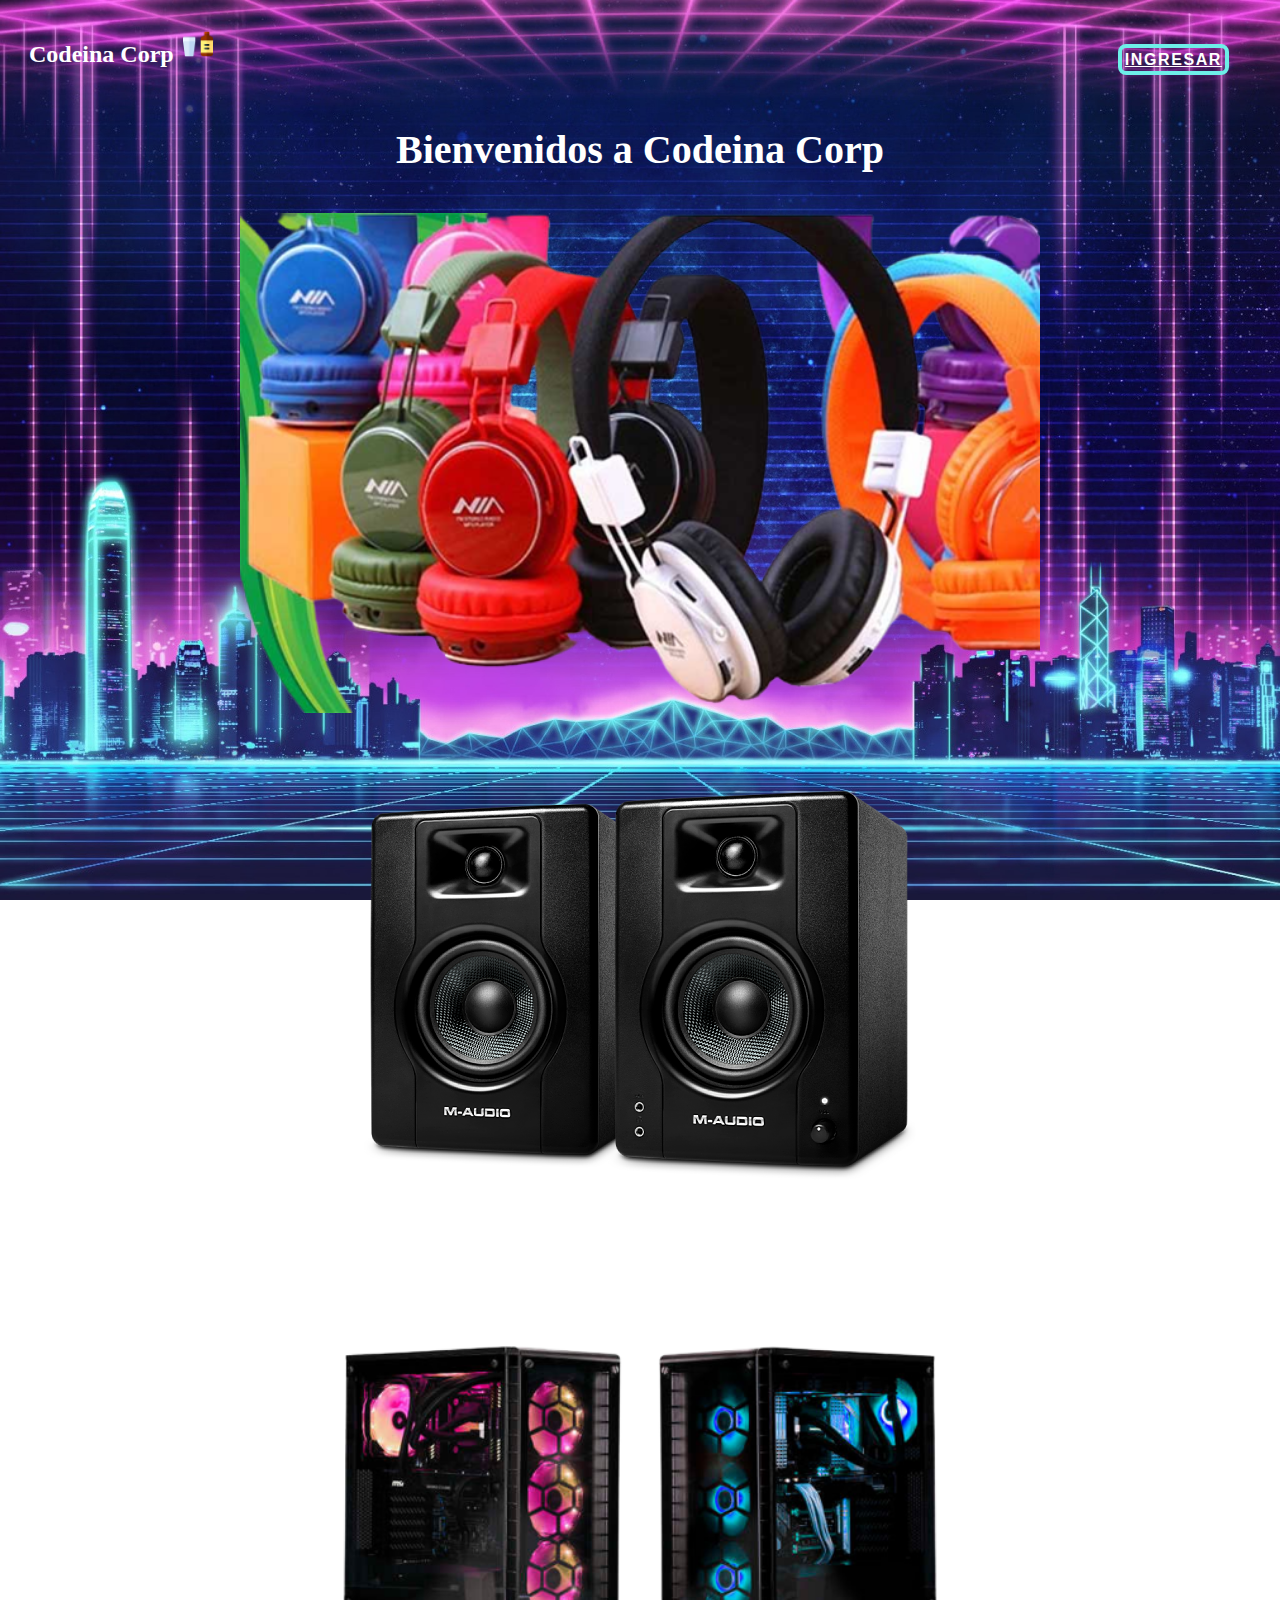
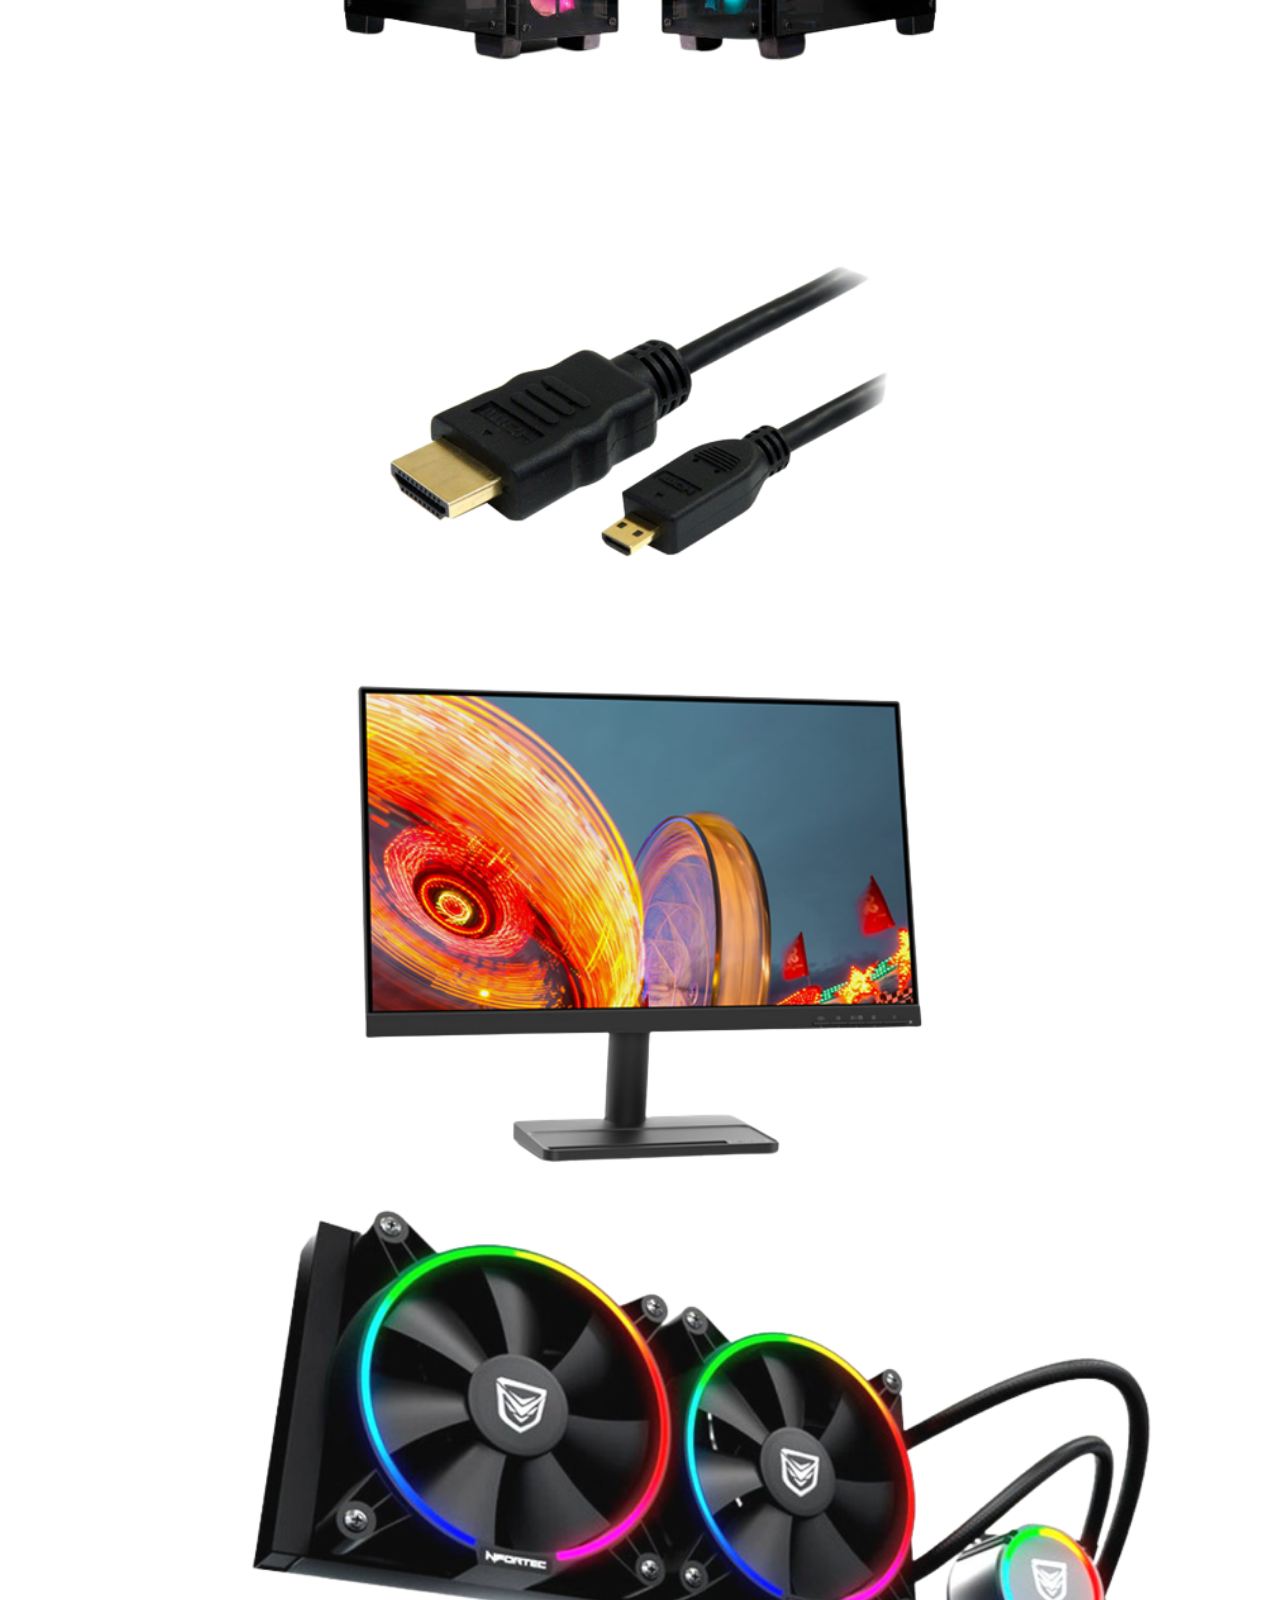
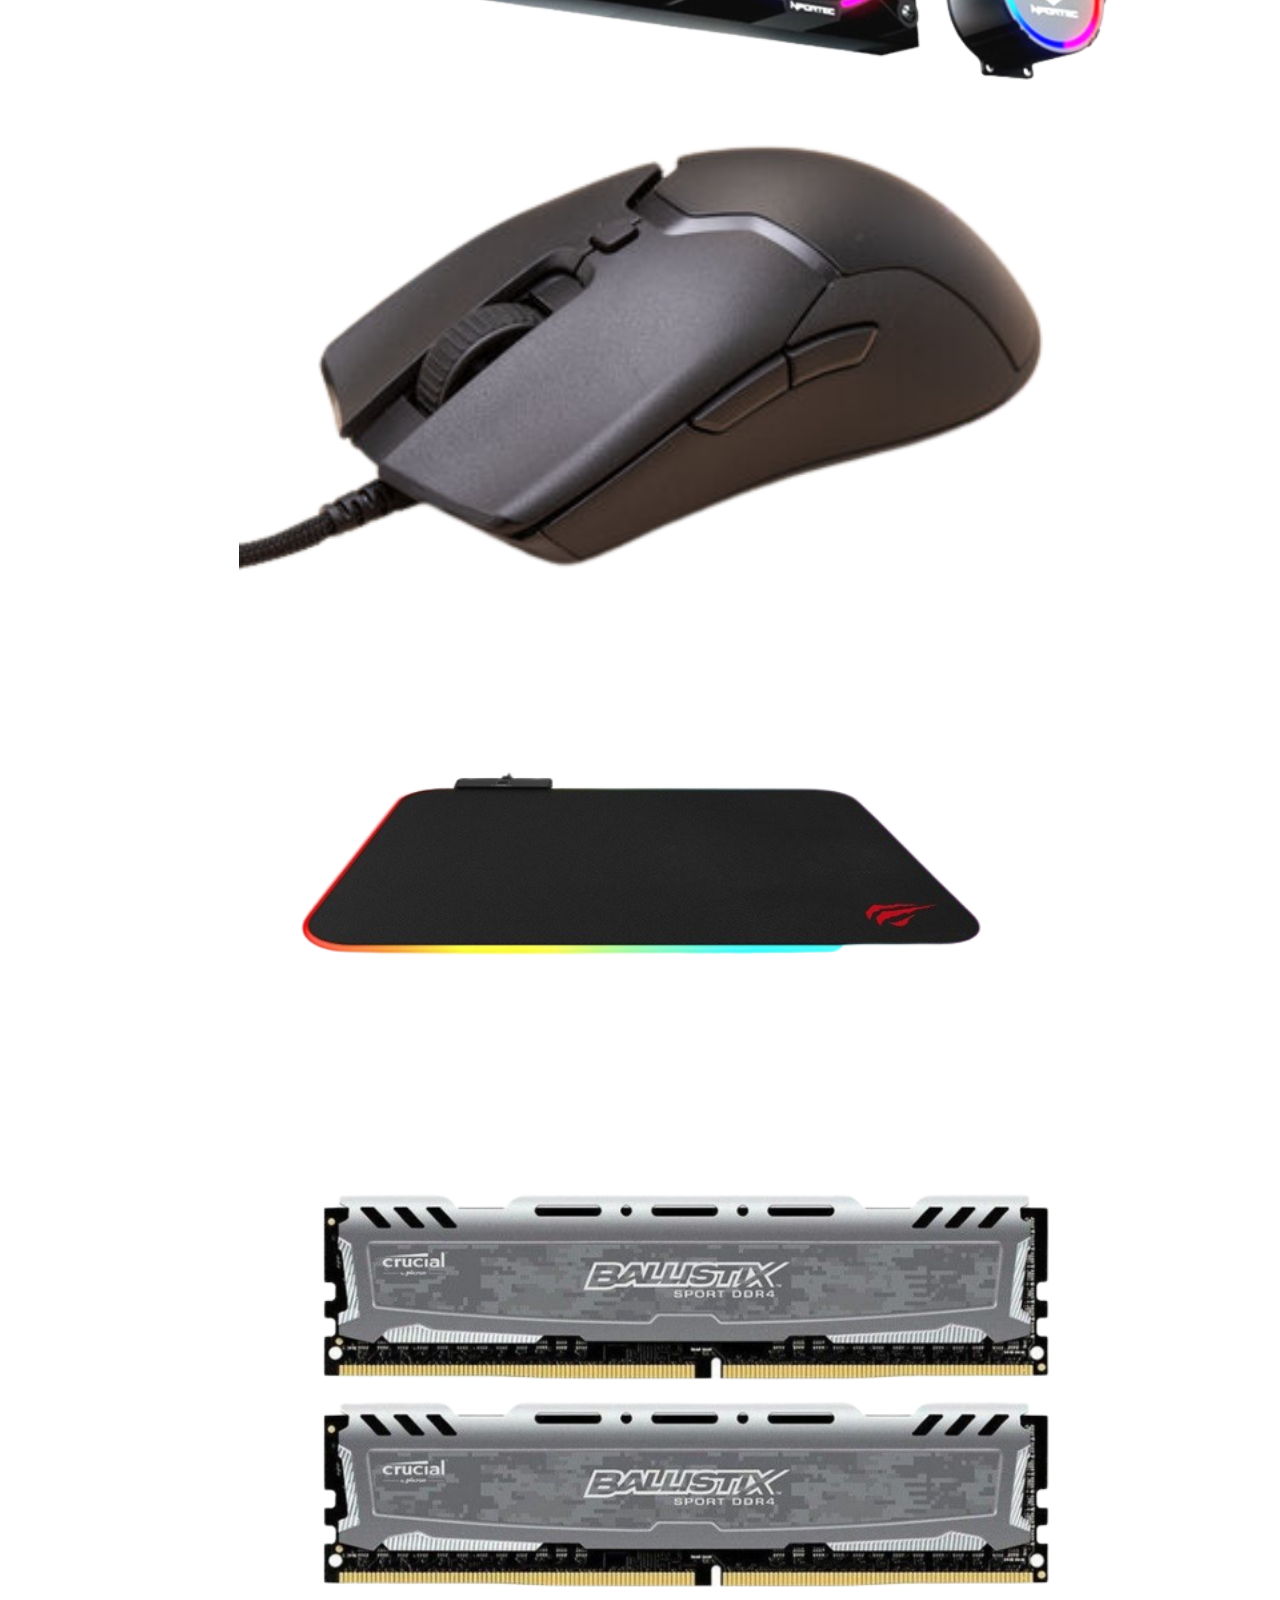
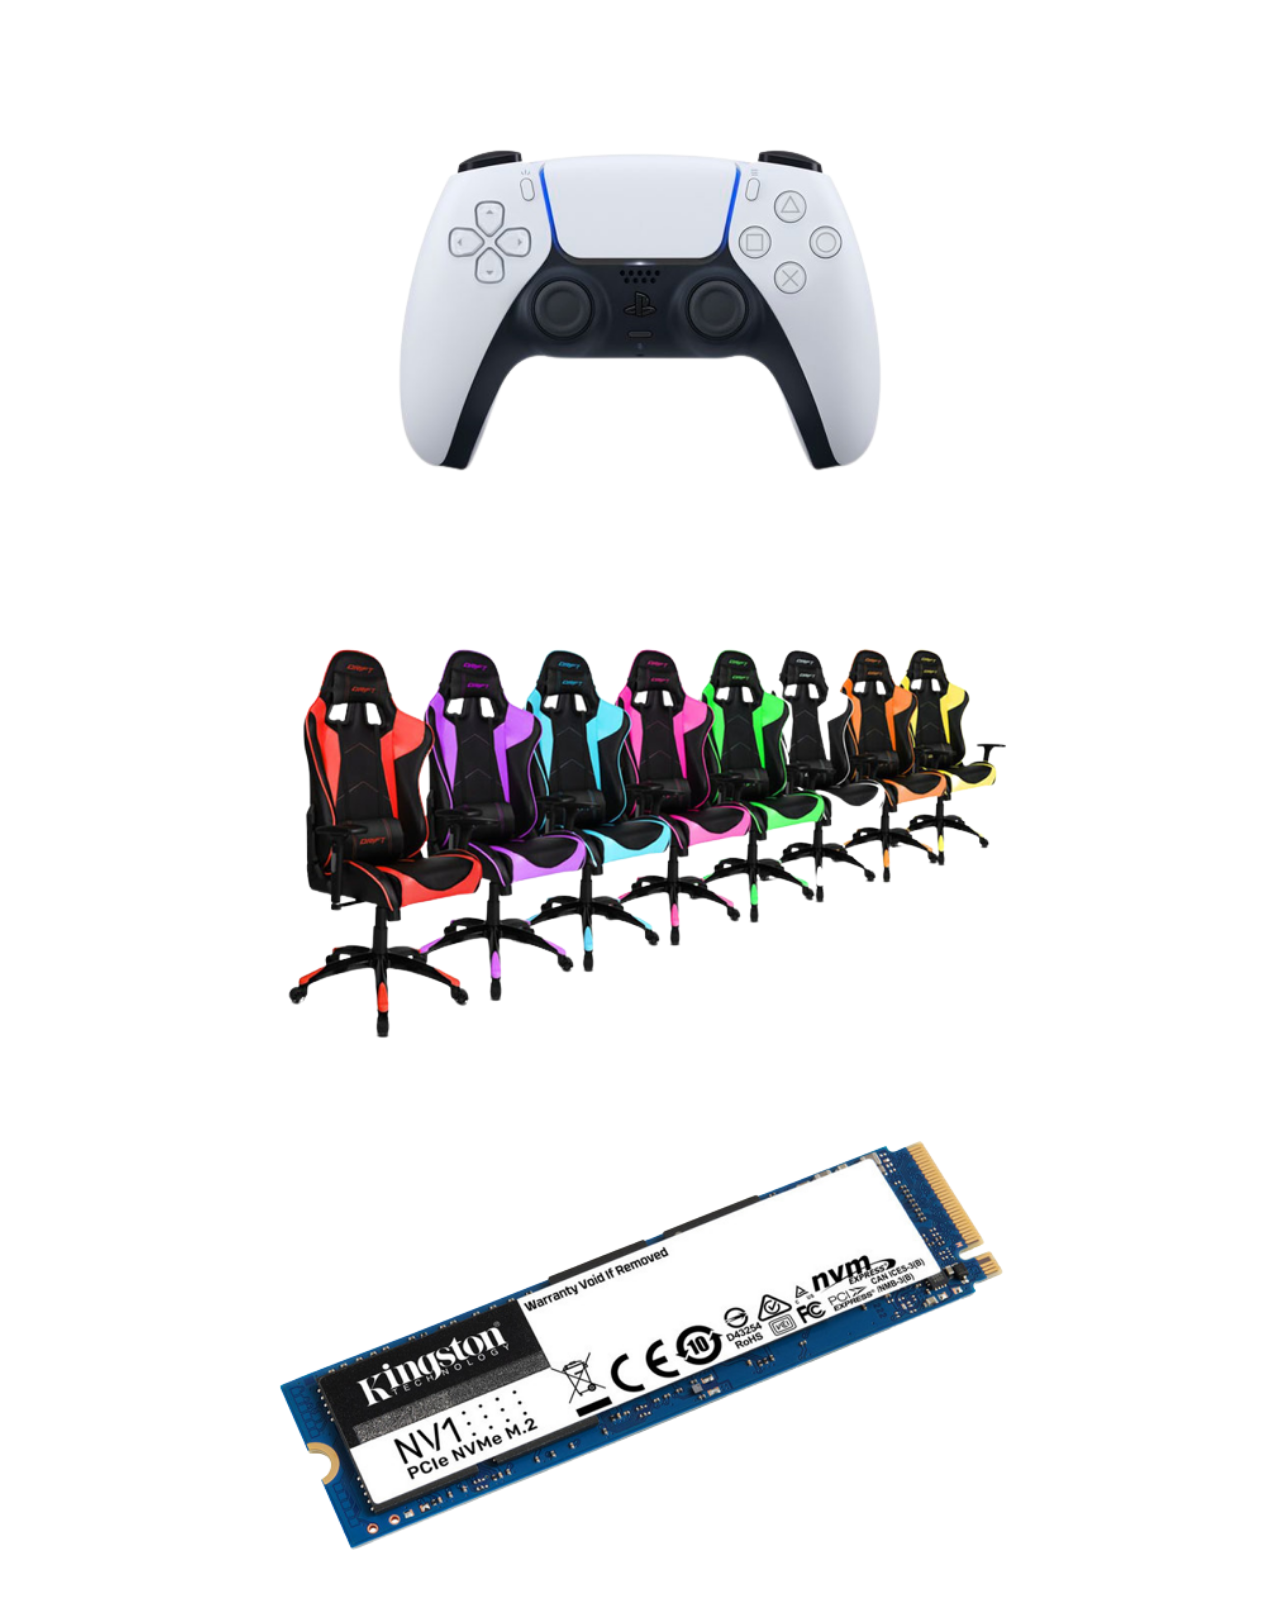
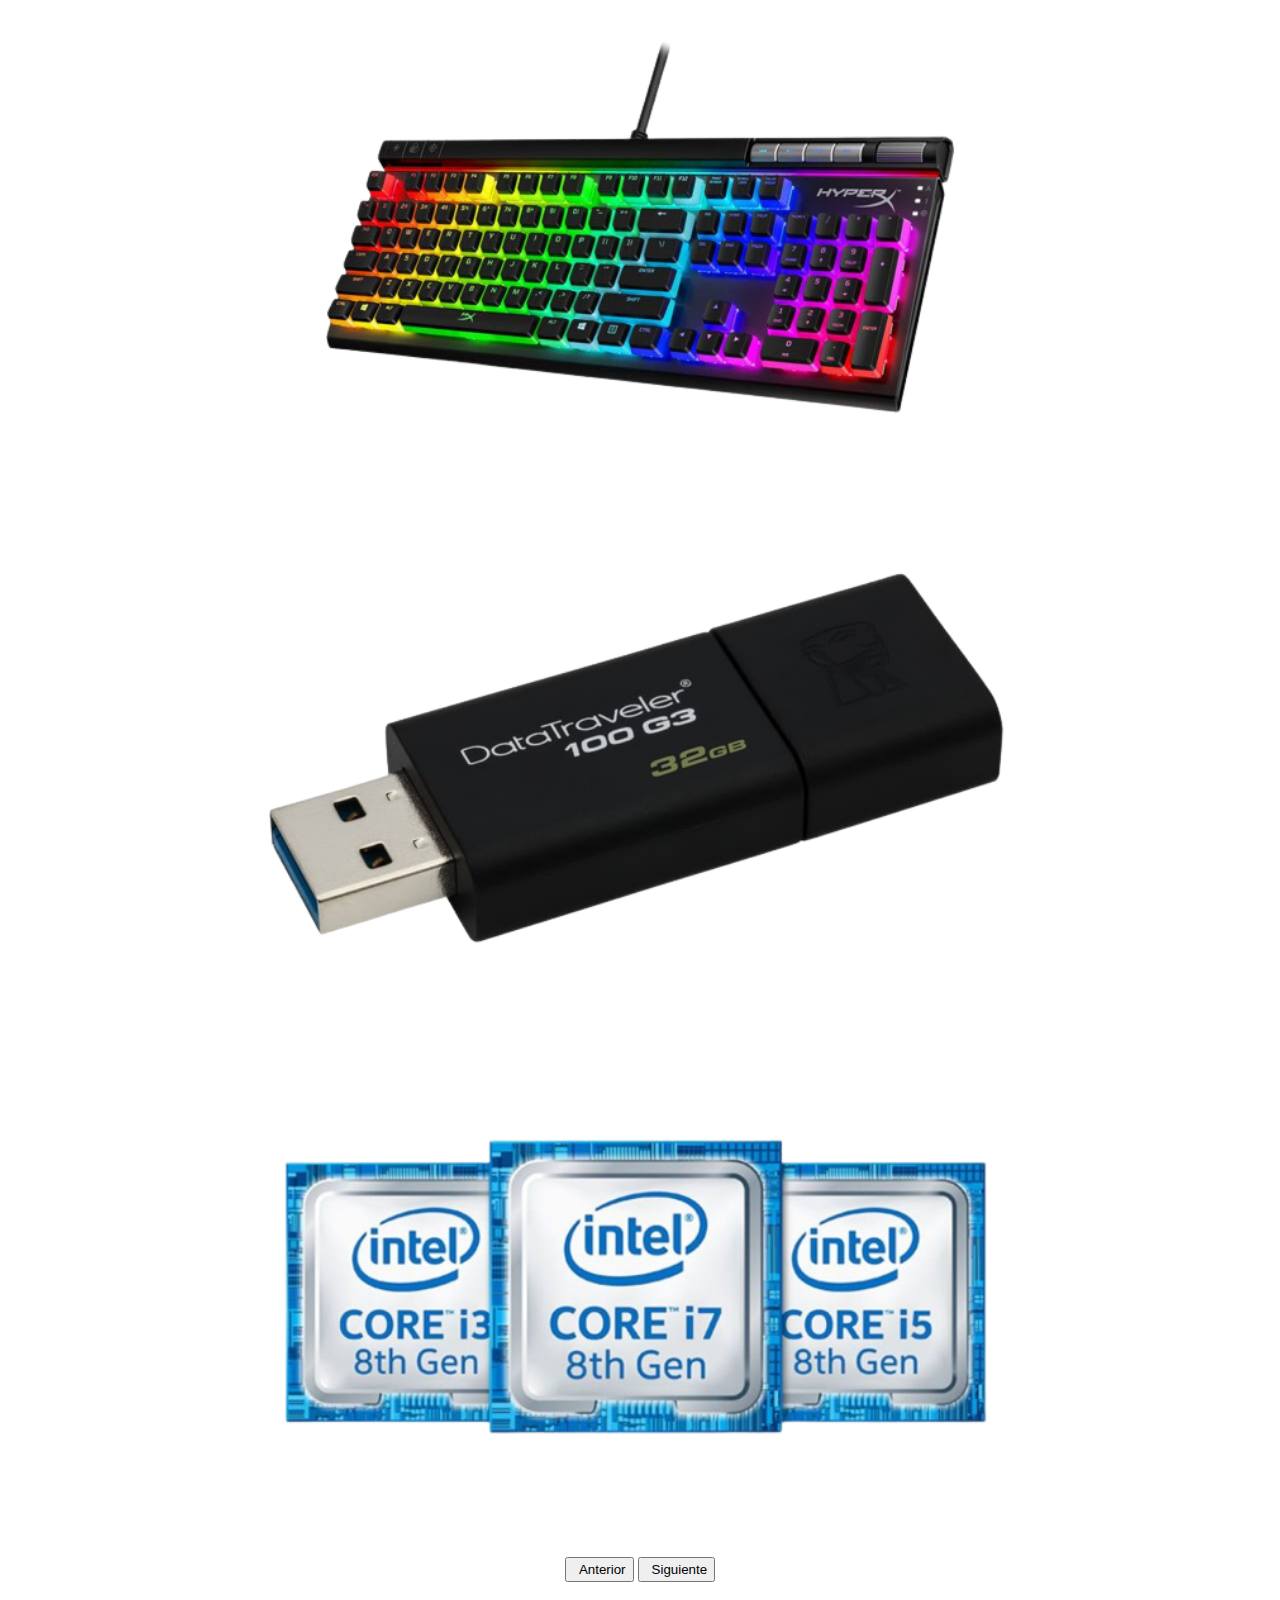
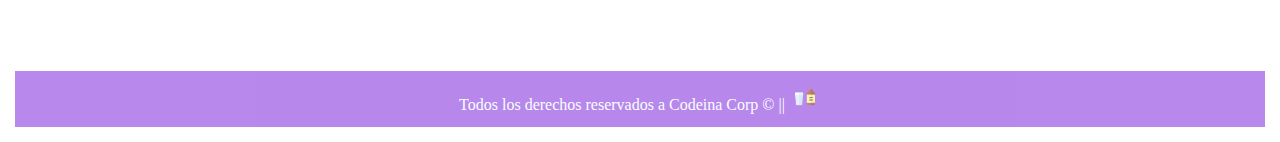
<file: templates/index.html>
<!DOCTYPE html>
<html lang="en">

<head>
    <meta charset="UTF-8">
    <meta http-equiv="X-UA-Compatible" content="IE=edge">
    <meta name="viewport" content="width=device-width, initial-scale=1.0">
    <!-- Boostrap -->
    <link href="https://cdn.jsdelivr.net/npm/bootstrap@5.1.3/dist/css/bootstrap.min.css" rel="stylesheet" integrity="sha384-1BmE4kWBq78iYhFldvKuhfTAU6auU8tT94WrHftjDbrCEXSU1oBoqyl2QvZ6jIW3" crossorigin="anonymous">
    <!-- CSS -->
    <link rel="stylesheet" href="/static/css/style.css">
    <!-- Icono -->
    <link rel="icon" href="/static/img/codeina.png">
    <!-- Titulo -->
    <title>CODEINA CORP</title>
</head>
<body>
  <div class="container-fluid contMain">
    <div class="row">
      <nav class="navbar navbar-expand-lg navbar-light">
        <div class="container-fluid"> <!-- Revisar container-fluid -->
          <div class="col-xs-0 col-sm-12 col-md-6 col-lg-6">
          <h2><a href="/">Codeina Corp <img src="/static/img/codeina.png"  width="30"></a></h2>
        </div>
          <div class="collapse navbar-collapse " id="navbarNav">
            <div class="col-xs-12 col-sm-12 col-md-6 col-lg-6">
            <ul class="navbar-nav">
              <li><a class="btn" href="/interfazingreso">Ingresar</a></li>
            </ul>
          </div> 
          </div>
        </div>
      </nav>
    </div>
    <div class="row">
      <main>
        <section>

          <div class="card">
            <div class="card-body">
              <p>
                <h1>Bienvenidos a Codeina Corp </h1>
            </p>
            <div class="row">
              <div class="col-xs-0 col-sm-1 col-md-2 col-lg-2"></div>
                <div class="col-xs-12 col-sm-10 col-md-8 col-lg-8">
                    <div id="carouselExampleControls" class="carousel slide" data-bs-ride="carousel">
                        <div class="carousel-inner">
                          <div class="carousel-item active">
                            <img src="/static/img/audifonos.png" class="d-block" title="Audifonos" height="500">
                            
                          </div>
                          <div class="carousel-item">
                            <img src="/static/img/bocinas.png" class="d-block" title="Bocinas" height="500">
                          </div>
                          <div class="carousel-item">
                            <img src="/static/img/Chasis.png" class="d-block" title="Chasis" height="500">
                          </div>
                          
                          
                          <div class="carousel-item">
                            <img src="/static/img/hdmi.png" class="d-block" title="Cable HDMI" height="500">
                          </div>
                          <div class="carousel-item">
                            <img src="/static/img/monitor.png" class="d-block" title="Monitor" height="500">
                          </div>
                          <div class="carousel-item">
                            <img src="/static/img/Refrigeracion.png" class="d-block" title="Refrigeracion" height="500">
                          </div>
                          <div class="carousel-item">
                            <img src="/static/img/Mouse.png" class="d-block" title="Mouse" height="500">
                          </div>
                          <div class="carousel-item">
                            <img src="/static/img/mouse_pad.png" class="d-block" title="Mouse Pad" height="500">
                          </div>
                          <div class="carousel-item">
                            <img src="/static/img/ram_2.png" class="d-block" title="Ram" height="500">
                          </div>
                          <div class="carousel-item">
                            <img src="/static/img/control.png" class="d-block" title="Ram" height="500">
                          </div>
                          <div class="carousel-item">
                            <img src="/static/img/silla.png" class="d-block" title="Silla" height="500">
                          </div>
                          <div class="carousel-item">
                            <img src="/static/img/tarjeta_memoria.png" class="d-block" title="Tarjeta Memoria" height="500">
                          </div>
                          <div class="carousel-item">
                            <img src="/static/img/teclado.png" class="d-block" title="Teclado" height="500">
                          </div>
                          <div class="carousel-item">
                            <img src="/static/img/usb.png" class="d-block" title="USB" height="500">
                          </div>
                          <div class="carousel-item">
                            <img src="/static/img/procesador.png" class="d-block" title="Procesador" height="500">
                          </div>
                         
                         
                        </div>
                        <button class="carousel-control-prev" type="button" data-bs-target="#carouselExampleControls" data-bs-slide="prev">
                          <span class="carousel-control-prev-icon" aria-hidden="true"></span>
                          <span class="visually-hidden">Anterior</span>
                        </button>
                        <button class="carousel-control-next " type="button" data-bs-target="#carouselExampleControls" data-bs-slide="next">
                          <span class="carousel-control-next-icon" aria-hidden="true"></span>
                          <span class="visually-hidden">Siguiente</span>
                        </button>
                    </div>
                </div>
                <div class="col-xs-0 col-sm-1 col-md-2 col-lg-2"></div>
                <div class="row"></div>
            </div>
            </div>
          </div>
           
               
        </section>
      </main>
    </div>
    <div class="row foot">
      <div class="col-12">
        <footer>
          <p>Todos los derechos reservados a Codeina Corp &copy; || <a href="/"><img src="/static/img/codeina.png"  width="20"></a></p>
        </footer>
      </div>
    </div>
  </div>
  <script src="https://cdn.jsdelivr.net/npm/bootstrap@5.1.3/dist/js/bootstrap.bundle.min.js" integrity="sha384-ka7Sk0Gln4gmtz2MlQnikT1wXgYsOg+OMhuP+IlRH9sENBO0LRn5q+8nbTov4+1p" crossorigin="anonymous"></script>
  <script src="https://cdn.jsdelivr.net/npm/@popperjs/core@2.10.2/dist/umd/popper.min.js" integrity="sha384-7+zCNj/IqJ95wo16oMtfsKbZ9ccEh31eOz1HGyDuCQ6wgnyJNSYdrPa03rtR1zdB" crossorigin="anonymous"></script>
  <script src="https://cdn.jsdelivr.net/npm/bootstrap@5.1.3/dist/js/bootstrap.min.js" integrity="sha384-QJHtvGhmr9XOIpI6YVutG+2QOK9T+ZnN4kzFN1RtK3zEFEIsxhlmWl5/YESvpZ13" crossorigin="anonymous"></script>
  
</body>

</html>
</file>
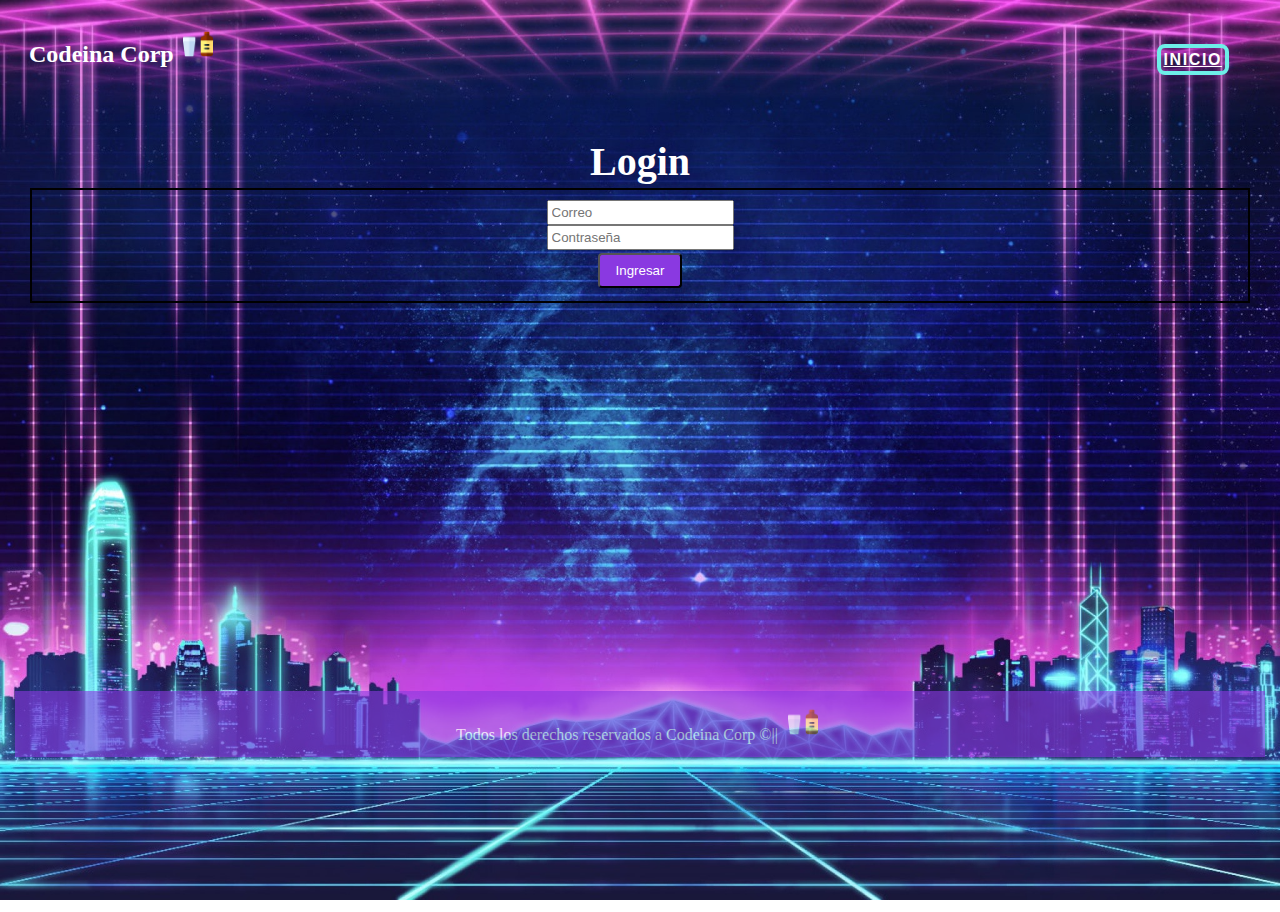
<file: templates/Ingreso.html>
<!DOCTYPE html>
<html lang="en">

<head>
    <meta charset="UTF-8">
    <meta http-equiv="X-UA-Compatible" content="IE=edge">
    <meta name="viewport" content="width=device-width, initial-scale=1.0">
    <!-- Boostrap -->
    <link href="https://cdn.jsdelivr.net/npm/bootstrap@5.1.3/dist/css/bootstrap.min.css" rel="stylesheet" integrity="sha384-1BmE4kWBq78iYhFldvKuhfTAU6auU8tT94WrHftjDbrCEXSU1oBoqyl2QvZ6jIW3" crossorigin="anonymous">
    <!-- CSS -->
    <link rel="stylesheet" href="/static/css/style.css">
    <!-- Icono -->
    <link rel="icon" href="/static/img/codeina.png">
    <!-- Titulo -->
    <title>CODEINA CORP</title>
</head>

<body>
    <div class="container-fluid">
        <div class="row">
            <nav class="navbar navbar-expand-lg navbar-light">
                <div class="container-fluid">
                    <div class="col-xs-0 col-sm-12 col-md-6 col-lg-6">
                        <h2><a href="/">Codeina Corp <img src="/static/img/codeina.png"  width="30"></a></h2>
                    </div>
                    <div class="collapse navbar-collapse " id="navbarNav">
                        <div class="col-xs-12 col-sm-12 col-md-6 col-lg-6">
                            <ul class="navbar-nav  ">
                                <li><a class="btn" href="/">Inicio</a></li>

                            </ul>
                        </div>
                    </div>
                </div>
            </nav>
        </div>
        <div class="row">
            <main>
                <section>
                    <div class="card">
                        <div class="card-body">
                            <div class="row">
                            </div>
                            <div class="row">
                                <div class="col-xs-0 col-sm-1 col-md-2 col-lg-2"></div>
                                <div class="col-xs-12 col-sm-10 col-md-8 col-lg-8">
                                    <h1>Login</h1>
                                    <form method="POST" action="/ingreso" class="formulario">
                                        <input class="form-control form-control-lg" type="text" placeholder="Correo" name="correo">
                                        <br>
                                        <input class="form-control form-control-lg" type="password" placeholder="Contraseña" name="clave">
                                        <br>
                                        <div class="buttons">
                                            <button class="rainbow rainbow-1">Ingresar</button>

                                        </div>
                                    </form>
                                </div>
                                <div class="col-xs-0 col-sm-1 col-md-2 col-lg-2"></div>
                            </div>
                        </div>
                    </div>


                </section>
            </main>
        </div>
        <div class="row">
            <div class="col-12">
                <footer>
                    <p>Todos los derechos reservados a Codeina Corp &copy;||
                        <a href="/"><img src="/static/img/codeina.png" width="30"></a>
                    </p>
                </footer>
            </div>
        </div>
    </div>
    <script src="https://cdn.jsdelivr.net/npm/bootstrap@5.1.3/dist/js/bootstrap.bundle.min.js" integrity="sha384-ka7Sk0Gln4gmtz2MlQnikT1wXgYsOg+OMhuP+IlRH9sENBO0LRn5q+8nbTov4+1p" crossorigin="anonymous"></script>
    <script src="https://cdn.jsdelivr.net/npm/@popperjs/core@2.10.2/dist/umd/popper.min.js" integrity="sha384-7+zCNj/IqJ95wo16oMtfsKbZ9ccEh31eOz1HGyDuCQ6wgnyJNSYdrPa03rtR1zdB" crossorigin="anonymous"></script>
    <script src="https://cdn.jsdelivr.net/npm/bootstrap@5.1.3/dist/js/bootstrap.min.js" integrity="sha384-QJHtvGhmr9XOIpI6YVutG+2QOK9T+ZnN4kzFN1RtK3zEFEIsxhlmWl5/YESvpZ13" crossorigin="anonymous"></script>

</body>

</html>
</file>
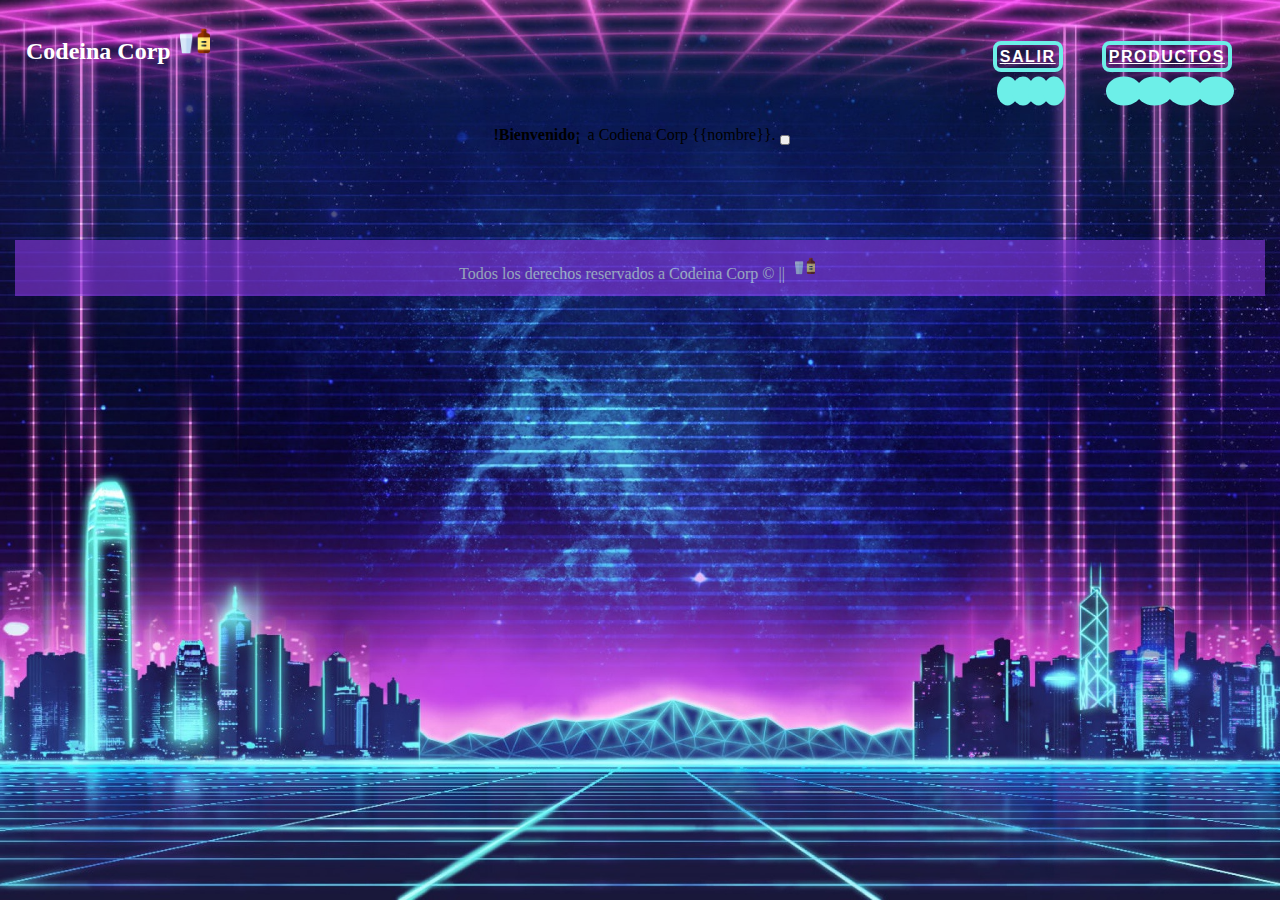
<file: templates/P_bodeguero.html>
<!DOCTYPE html>
<html lang="en">

<head>
    <meta charset="UTF-8">
    <meta http-equiv="X-UA-Compatible" content="IE=edge">
    <meta name="viewport" content="width=device-width, initial-scale=1.0">
    <!-- Boostrap -->
    <link href="https://cdn.jsdelivr.net/npm/bootstrap@5.1.3/dist/css/bootstrap.min.css" rel="stylesheet" integrity="sha384-1BmE4kWBq78iYhFldvKuhfTAU6auU8tT94WrHftjDbrCEXSU1oBoqyl2QvZ6jIW3" crossorigin="anonymous">
    <!-- CSS -->
    <link rel="stylesheet" href="/static/css/style.css">
    <!-- Icono -->
    <link rel="icon" href="/static/img/codeina.png">
    <!-- Titulo -->
    <title>CODEINA CORP</title>
</head>

<body>
    <div class="container-fluid contMain">
        <div class="row">
            <nav class="navbar navbar-expand-lg navbar-light bg-dark">

                <div class="col-xs-0 col-sm-3 col-md-3 col-lg-2">
                    <h2><a href="/interfazprincipal">Codeina Corp <img src="/static/img/codeina.png"  width="30"></a></h2>
                </div>
                <div class="collapse navbar-collapse" id="navbarNav">
                    <div class="col-xs-12 col-sm-9 col-md-9 col-lg-10">
                        <ul class="navbar-nav">
                            <li><a class="btn" href="/interfazproductos">Productos<span></span><span></span><span></span><span></span></a></li>
                            <li><a class="btn" href="/">Salir<span></span><span></span><span></span><span></span></a></li>
                        </ul>
                    </div>
                </div>

            </nav>
        </div>
        <div class="row">
            <main>
                <section>

                    <div class="card">
                        <div class="card-body">
                            <div class="row">
                                <div class="col-xs-0 col-sm-1 col-md-2 col-lg-2"></div>
                                <div class="col-xs-12 col-sm-10 col-md-8 col-lg-8">
                                    <div class="alert alert-success alert-dismissible fade show" role="alert">
                                        <strong>!Bienvenido¡</strong> a Codiena Corp {{nombre}}.
                                        <button type="button" class="btn-close" data-bs-dismiss="alert" aria-label="Close"></button>
                                    </div>
                                    <p>

                                    </p>
                                </div>
                                <div class="col-xs-0 col-sm-1 col-md-2 col-lg-2"></div>
                                <div class="row"></div>
                            </div>
                        </div>
                    </div>


                </section>
            </main>
        </div>
        <div class="row foot">
            <div class="col-xs-12 col-sm-12 col-md-12 col-lg-12">
                <footer>
                    <p>Todos los derechos reservados a Codeina Corp &copy; ||
                        <a href="/interfazprincipal"><img src="/static/img/codeina.png" width="20"></a>
                    </p>
                </footer>
            </div>
        </div>
    </div>
    <script src="https://cdn.jsdelivr.net/npm/bootstrap@5.1.3/dist/js/bootstrap.bundle.min.js" integrity="sha384-ka7Sk0Gln4gmtz2MlQnikT1wXgYsOg+OMhuP+IlRH9sENBO0LRn5q+8nbTov4+1p" crossorigin="anonymous"></script>
    <script src="https://cdn.jsdelivr.net/npm/@popperjs/core@2.10.2/dist/umd/popper.min.js" integrity="sha384-7+zCNj/IqJ95wo16oMtfsKbZ9ccEh31eOz1HGyDuCQ6wgnyJNSYdrPa03rtR1zdB" crossorigin="anonymous"></script>
    <script src="https://cdn.jsdelivr.net/npm/bootstrap@5.1.3/dist/js/bootstrap.min.js" integrity="sha384-QJHtvGhmr9XOIpI6YVutG+2QOK9T+ZnN4kzFN1RtK3zEFEIsxhlmWl5/YESvpZ13" crossorigin="anonymous"></script>

</body>

</html>
</file>
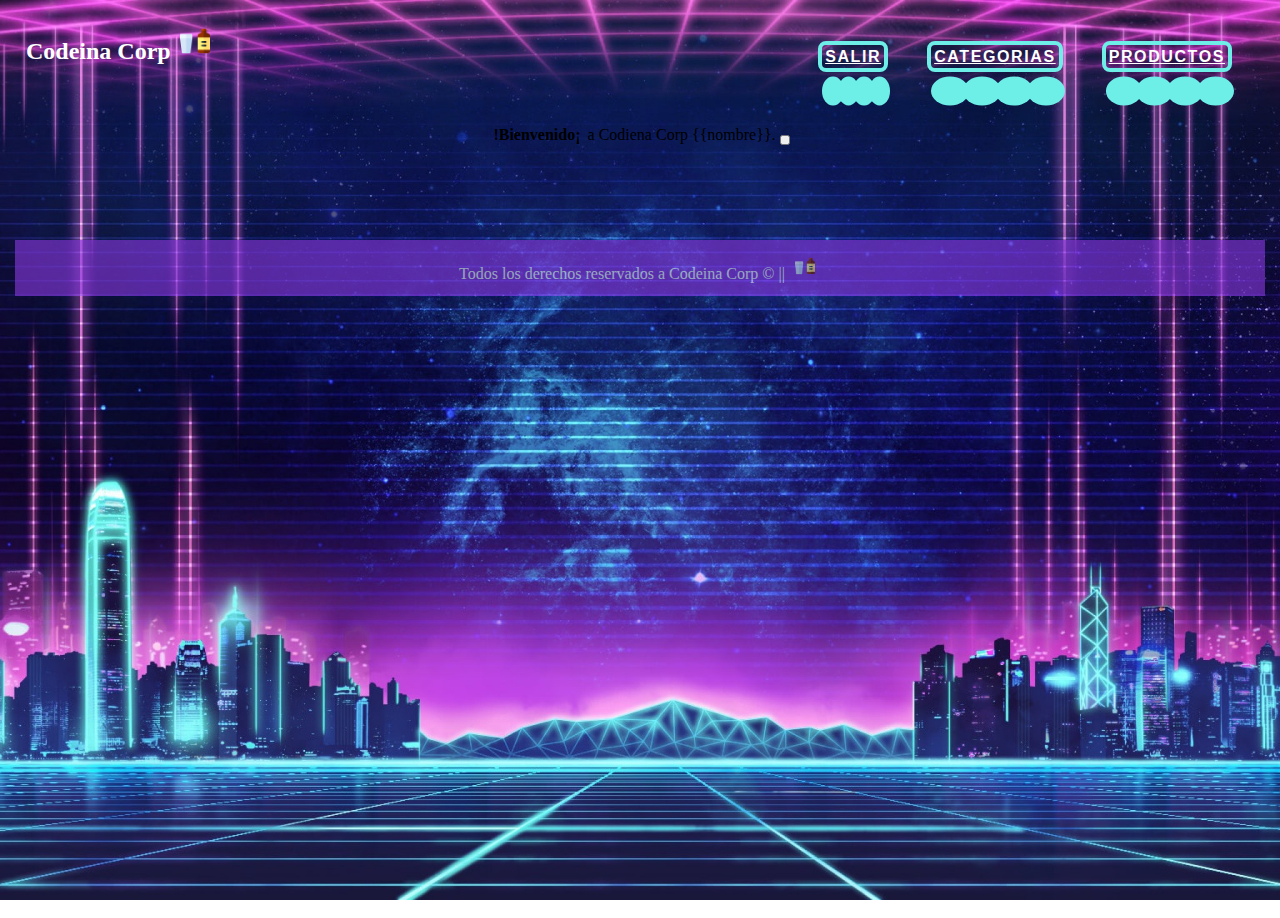
<file: templates/P_vendedor.html>
<!DOCTYPE html>
<html lang="en">

<head>
    <meta charset="UTF-8">
    <meta http-equiv="X-UA-Compatible" content="IE=edge">
    <meta name="viewport" content="width=device-width, initial-scale=1.0">
    <!-- Boostrap -->
    <link href="https://cdn.jsdelivr.net/npm/bootstrap@5.1.3/dist/css/bootstrap.min.css" rel="stylesheet" integrity="sha384-1BmE4kWBq78iYhFldvKuhfTAU6auU8tT94WrHftjDbrCEXSU1oBoqyl2QvZ6jIW3" crossorigin="anonymous">
    <!-- CSS -->
    <link rel="stylesheet" href="/static/css/style.css">
    <!-- Icono -->
    <link rel="icon" href="/static/img/codeina.png">
    <!-- Titulo -->
    <title>CODEINA CORP</title>
</head>

<body>
    <div class="container-fluid contMain">
        <div class="row">
            <nav class="navbar navbar-expand-lg navbar-light bg-dark">

                <div class="col-xs-0 col-sm-3 col-md-3 col-lg-2">
                    <h2><a href="/interfazprincipal">Codeina Corp <img src="/static/img/codeina.png"  width="30"></a></h2>
                </div>
                <div class="collapse navbar-collapse" id="navbarNav">
                    <div class="col-xs-12 col-sm-9 col-md-9 col-lg-10">
                        <ul class="navbar-nav">
                            <li><a class="btn" href="/interfazproductos">Productos<span></span><span></span><span></span><span></span></a></li>
                            <li><a class="btn" href="/interfazcategorias">Categorias<span></span><span></span><span></span><span></span></a></li>
                            <li><a class="btn" href="/">Salir<span></span><span></span><span></span><span></span></a></li>
                        </ul>
                    </div>
                </div>

            </nav>
        </div>
        <div class="row">
            <main>
                <section>

                    <div class="card">
                        <div class="card-body">
                            <div class="row">
                                <div class="col-xs-0 col-sm-1 col-md-2 col-lg-2"></div>
                                <div class="col-xs-12 col-sm-10 col-md-8 col-lg-8">
                                    <div class="alert alert-success alert-dismissible fade show" role="alert">
                                        <strong>!Bienvenido¡</strong> a Codiena Corp {{nombre}}.
                                        <button type="button" class="btn-close" data-bs-dismiss="alert" aria-label="Close"></button>
                                    </div>
                                    <p>

                                    </p>
                                </div>
                                <div class="col-xs-0 col-sm-1 col-md-2 col-lg-2"></div>
                                <div class="row"></div>
                            </div>
                        </div>
                    </div>


                </section>
            </main>
        </div>
        <div class="row foot">
            <div class="col-xs-12 col-sm-12 col-md-12 col-lg-12">
                <footer>
                    <p>Todos los derechos reservados a Codeina Corp &copy; ||
                        <a href="/interfazprincipal"><img src="/static/img/codeina.png" width="20"></a>
                    </p>
                </footer>
            </div>
        </div>
    </div>
    <script src="https://cdn.jsdelivr.net/npm/bootstrap@5.1.3/dist/js/bootstrap.bundle.min.js" integrity="sha384-ka7Sk0Gln4gmtz2MlQnikT1wXgYsOg+OMhuP+IlRH9sENBO0LRn5q+8nbTov4+1p" crossorigin="anonymous"></script>
    <script src="https://cdn.jsdelivr.net/npm/@popperjs/core@2.10.2/dist/umd/popper.min.js" integrity="sha384-7+zCNj/IqJ95wo16oMtfsKbZ9ccEh31eOz1HGyDuCQ6wgnyJNSYdrPa03rtR1zdB" crossorigin="anonymous"></script>
    <script src="https://cdn.jsdelivr.net/npm/bootstrap@5.1.3/dist/js/bootstrap.min.js" integrity="sha384-QJHtvGhmr9XOIpI6YVutG+2QOK9T+ZnN4kzFN1RtK3zEFEIsxhlmWl5/YESvpZ13" crossorigin="anonymous"></script>

</body>

</html>
</file>
<file: static/css/style.css>
* {
    padding: 3px;
    margin: 0;
}


/* Body, cuerpo */

.contMain {
    min-height: 100vh;
}

body {
    background: url(../img/fondo_op_4.jpg) no-repeat center center fixed;
    background-size: cover;
    min-height: 100vh;
}

nav {
    background: transparent;
    text-align: center;
    padding: 5px;
    
}

nav h2 {
    float: left;
    display: inline;
}

nav h2 a {
    text-decoration: none;
    color: #fff;
}

nav h2 a:hover {
    color: #6DEFE8;
}

nav ul {
    margin-left: 400px;
}

.btn {
    color: white;
}

nav ul li {
    float: right;
    padding: 1px;
    margin-right: 5px;
    list-style: none;
}

main section form .btn {
    background: #7267CB;
    color: #fff;
}

main section form .btn:hover {
    background: #4a3ac5;
    color: #fff;
    border: #000 solid 2px;
}


/* main, Englobador de contenido */

main {
    margin: 0 auto;
    text-align: center;
}


/* section, seccion, contenido especifico */

section {
    background: transparent;
    padding-top: 50px;
    padding-bottom: 50px;
    margin: 0 auto;
    text-align: center;
}


/* footer, parte final */

footer {
    opacity: .6;
    background: #8A39E1;
    text-align: center;
    padding: 10px;
    color: azure;
}

footer p {
    color: azure;
}

main section .formulario {
    border: #000 2px solid;
    padding: 10px;
    margin-bottom: 308px;
}

main section .carousel-inner {
    padding: 10px 200px;
}

main section .card {
    background: transparent;
    position: relative;
}

main section.card .body-card .carousel-item img {
    border-radius: 20px;
}

h1 {
    text-align: center;
    color: white;
    font-size: 40px;
}

.button {
    border: none;
    width: 100%;
    color: white;
    font-size: 20px;
    background: #1a2537;
    padding: 5px 5px;
    border-radius: 5px;
    cursor: pointer;
}

.button:hover {
    background: #7267CB;
}


/* .foot{
    position: absolute;
    bottom: 0;
    width: 100%;
} */

.card .card-body .table {
    background-color: white;
    border: black 3px solid;
}


  
  
  .container{
    margin-top: 150px;
  }
  
  .text-center {
    text-align: center;
  }
  
  .rainbow{
    background-color: #8A39E1;
    border-radius: 4px;  
    color: white;
    cursor: pointer;
    padding: 8px 16px;
    
  }
  
  .rainbow-1:hover{
     background-image: linear-gradient(90deg, #00C0FF 0%, #FFCF00 49%, #FC4F4F 80%, #00C0FF 100%);
     animation:slidebg 5s linear infinite;
  }
  
  
  
  @keyframes slidebg {
    to {
      background-position:20vw;
    }
  }
  
  .follow{
    margin-top: 40px;
  }
  
  .follow a{
    color: black;
    padding: 8px 16px;
    text-decoration: none;
  }

  /* Segundo boton */

nav ul li a {
    --c: #6DEFE8;
    color: var(--c);
    font-size: 16px;
    border: 0.3em solid var(--c);
    border-radius: 0.5em;
    width: 12em;
    height: 3em;
    text-transform: uppercase;
    font-weight: bold;
    font-family: sans-serif;
    letter-spacing: 0.1em;
    text-align: center;
    line-height: 3em;
    position: relative;
    overflow: hidden;
    z-index: 1;
    transition: 0.5s;
    margin: 1em;
}

nav ul li a span {
    position: absolute;
    width: 25%;
    height: 100%;
    background-color: var(--c);
    transform: translateY(150%);
    border-radius: 50%;
    left: calc((var(--n) - 1) * 25%);
    transition: 0.5s;
    transition-delay: calc((var(--n) - 1) * 0.1s);
    z-index: -1;
}

nav ul li:hover {
    color: #fff;
}

nav ul li a:hover span {
    transform: translateY(0) scale(2);
}

nav ul li a span:nth-child(1) {
    --n: 1;
}

nav ul li a span:nth-child(2) {
    --n: 2;
}

nav ul li a span:nth-child(3) {
    --n: 3;
}

nav ul li a span:nth-child(4) {
    --n: 4;
}

nav ul li a span:nth-child(5) {
    --n: 5;
}

nav ul li a span:nth-child(6) {
    --n: 6;
}

.iconos{
    background: transparent;
    border: 0px;
    
}
</file>
